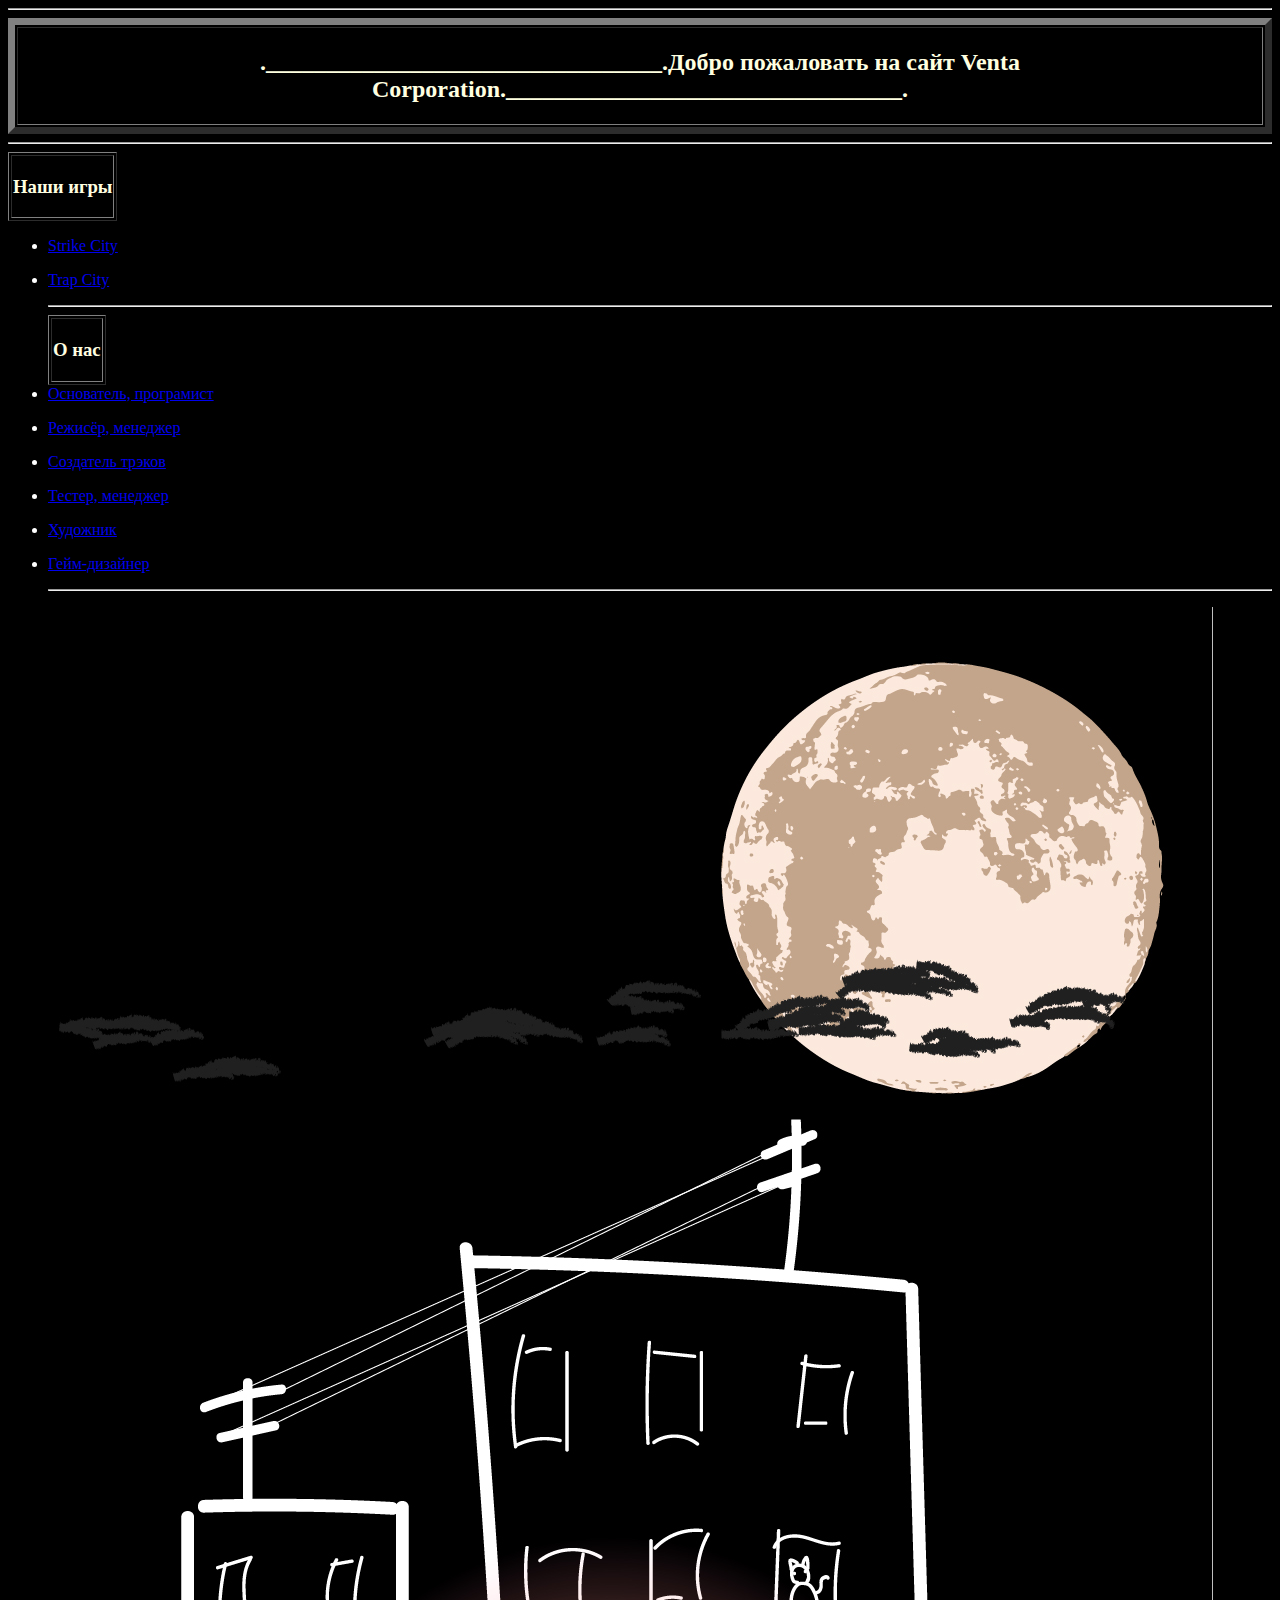
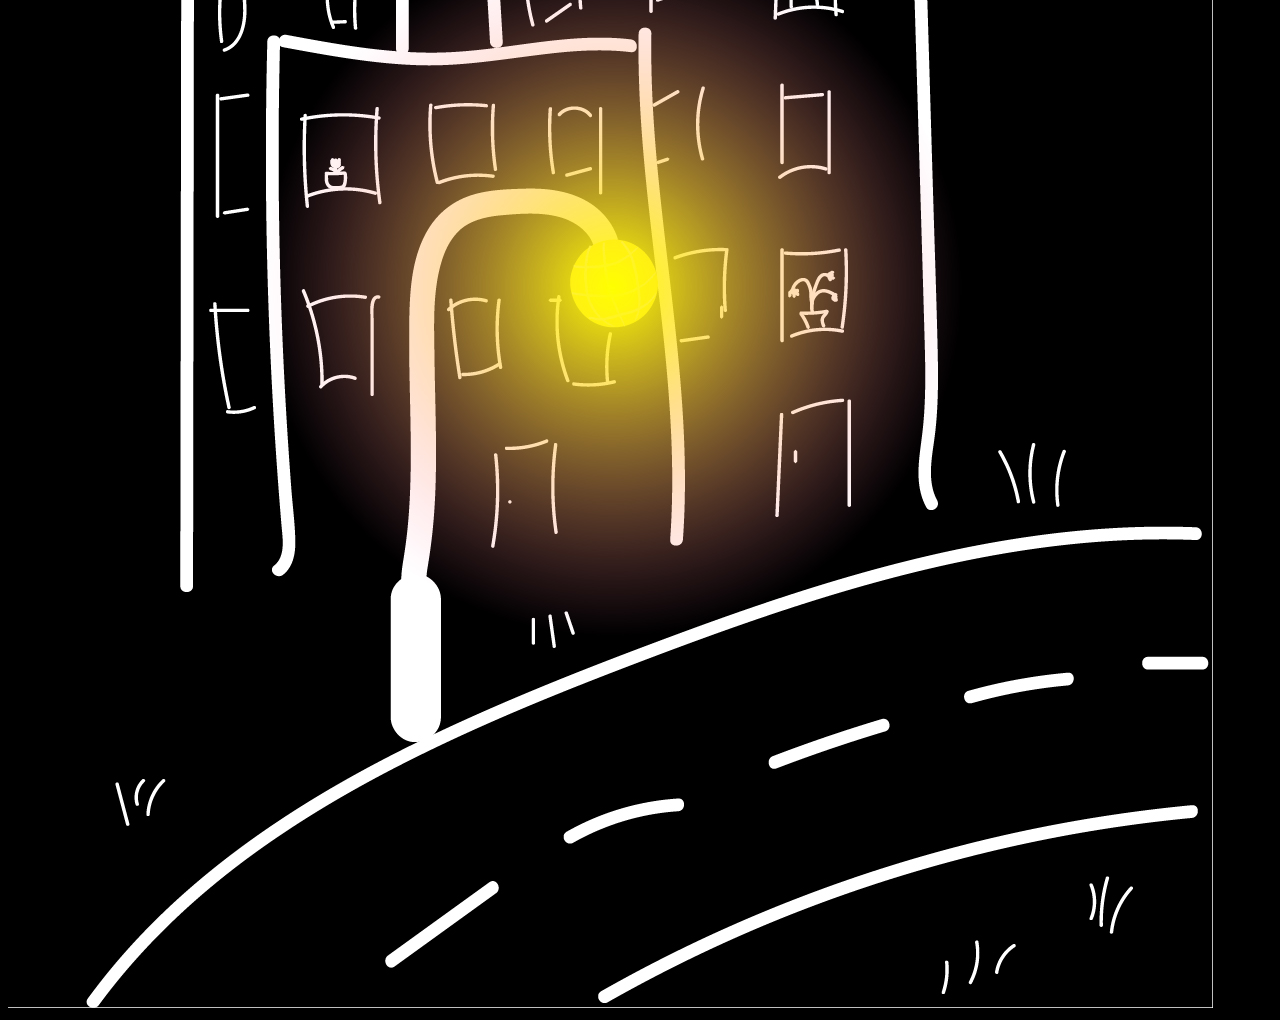
<file: index.html>
<!DOCTYPE html>
<html lang="en" dir="ltr">
  <head>
    <meta charset="utf-8">
    <title>Venta Corporation.org</title>
    <meta name="google-site-verification" content="GL1Vaw823CWLQWrx3JbOKj8i2KGgB6Yt8mqILRxFqus" />
    <meta name="keywords" content="Alan Adventure, во что поиграть, игра, геймдэв, страйк сити, вента, venta, Venta Corporation">
    <meta name="description" content="Компания по созданию игр"
    <link rel="shortcut icon" href="file:///C:/Users/Asus/Pictures/pXnn9dUa8K0.jpg"/>
    <style>
    table {
      color:#ffffe0
    }
    </style>
  </head>
  <body bgcolor="black">
    </style>
    <FONT color=#FFFFFF>
      <table color="#FFFFFF" border="7">
        <thead>
          <tr>
          <th><h2>._________________________________.Добро пожаловать на сайт Venta Corporation._________________________________.</th></h2>
            <hr>
          </tr>
        </thead>
      </table>
      <table border="1">
        <thead>
          <tr>
            <hr>
       <th><h3>Наши игры</h3></th>
       </tr>
     </thead>
   </table>
      <ul>
          <li><p><a href="https://yadi.sk/d/QOEBp5lpXlCqSw">Strike City</a></p></li>
          <li><p><a href="https://yadi.sk/d/ktdmVTAU-vsOTw">Trap City</a></p></li>
      <table color="red" border="1">
        <thead>
          <tr>
       <th><h3>О нас</h3></th>
       <hr>
     </table>
       </thead>
         </tr>
       <li><a href="https://vk.com/samodurovsky">Основатель, програмист</a></li>
       <li><p><a href="Стефаныч (нехочу вк скидывать)">Режисёр, менеджер</a></p></li>
       <li><p><a href="https://vk.com/vladkolor">Создатель трэков</a></p></li>
       <li><p><a href="https://vk.com/id471279908">Тестер, менеджер</a></p></li>
       <li><p><a href="https://vk.com/sonnyi_chelovek">Художник</a></p></li>
       <li><p><a href="https://vk.com/id543251487">Гейм-дизайнер</a></p></li>
       <hr>
     </ul>
    </font>
    <img src="Безымянный-1.jpg" alt="">
  </body>
</html>
</file>
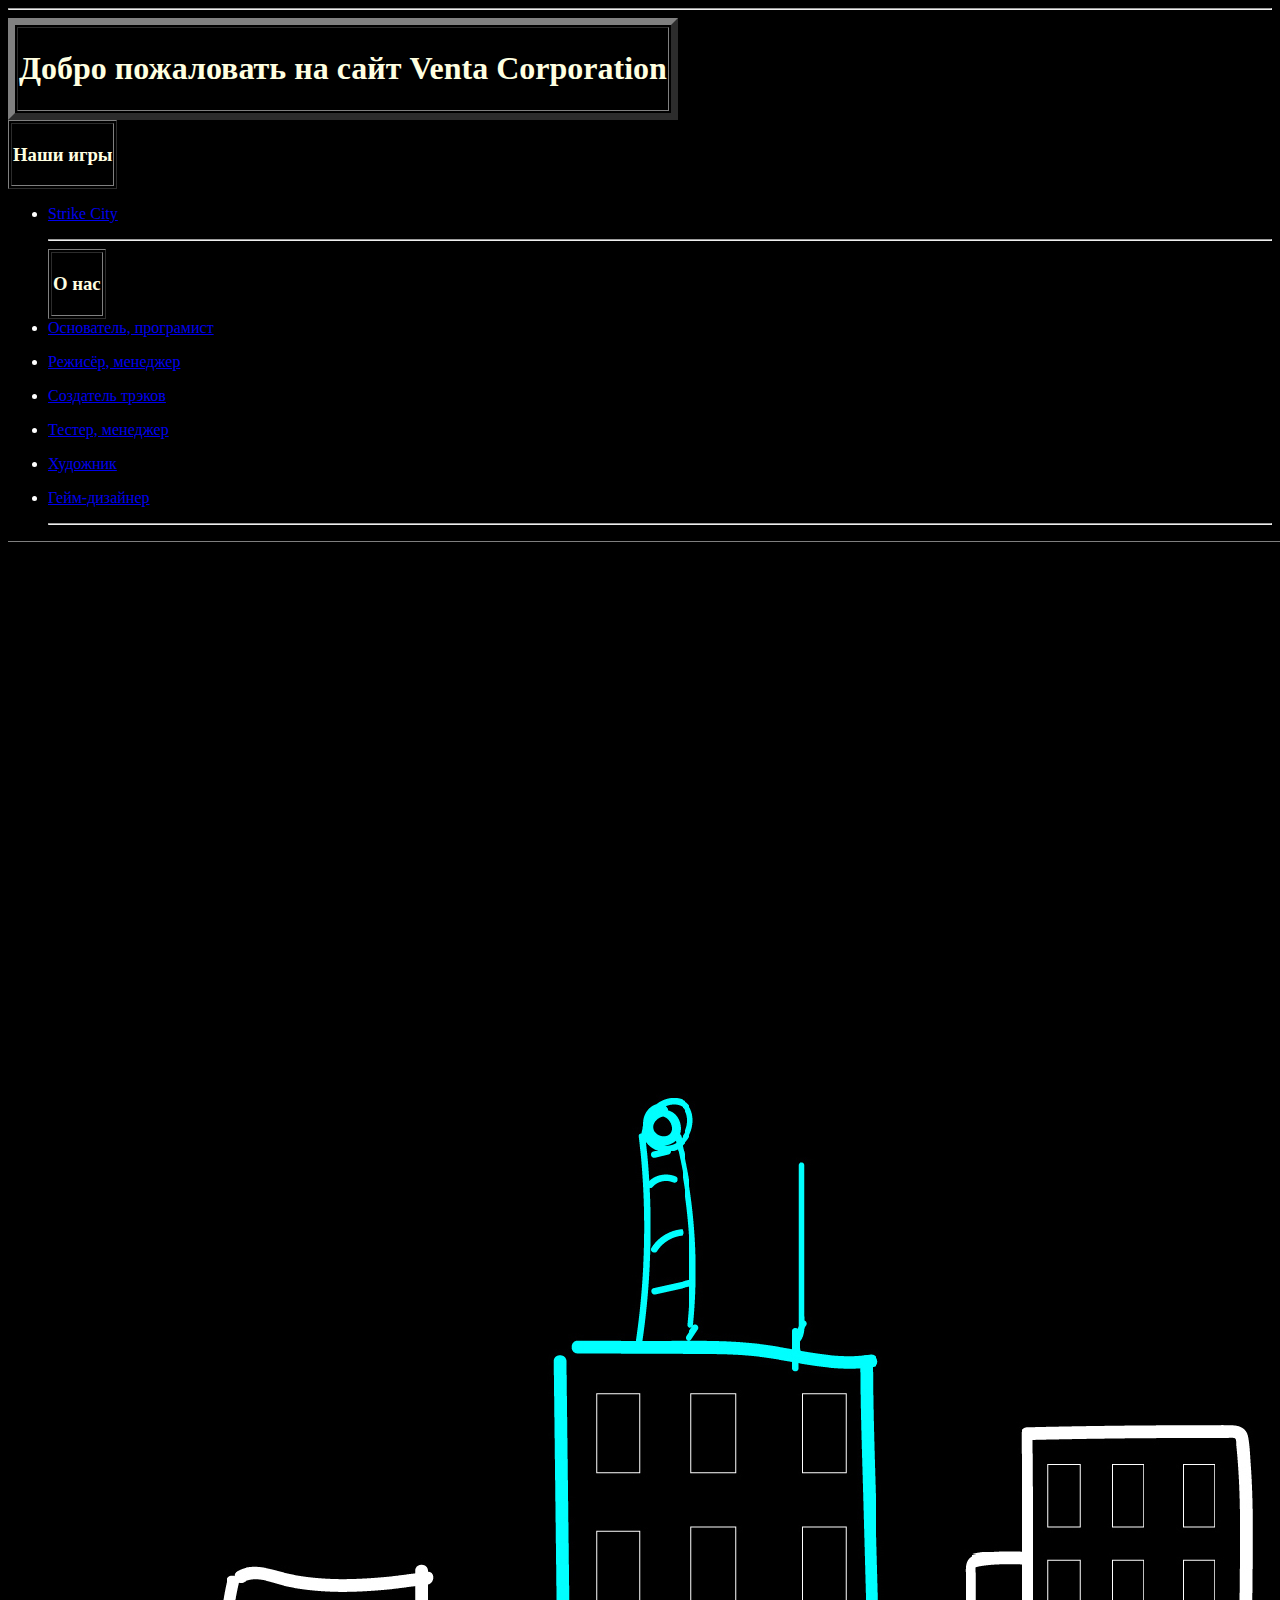
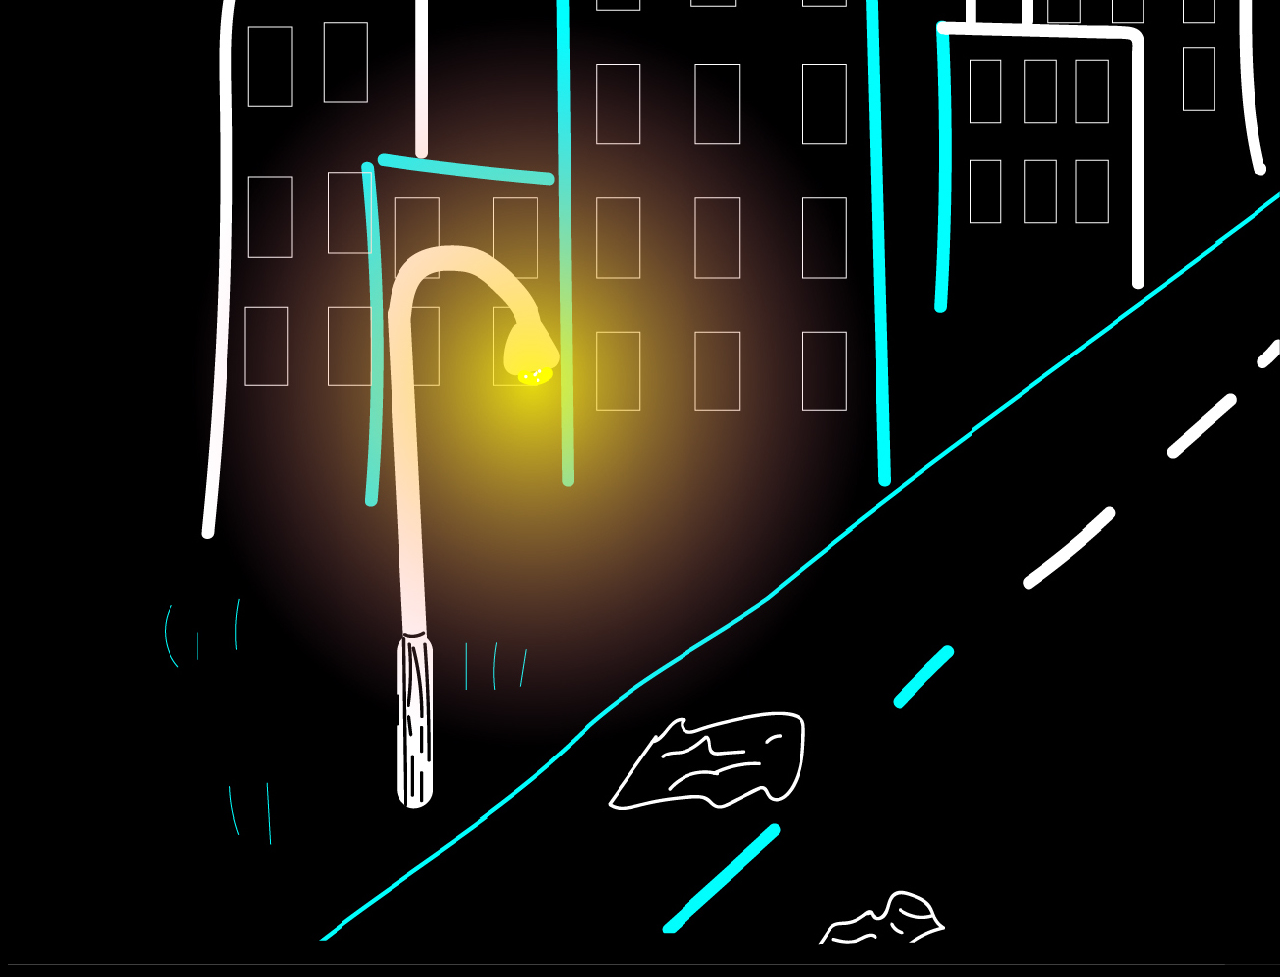
<file: мой чайт/index.html>
<!DOCTYPE html>
<html lang="en" dir="ltr">
  <head>
    <meta charset="utf-8">
    <title>Venta Corporation.org</title>
    <meta name="google-site-verification" content="GL1Vaw823CWLQWrx3JbOKj8i2KGgB6Yt8mqILRxFqus" />
    <meta name="keywords" content="Alan Adventure, во что поиграть, игра, геймдэв, страйк сити, вента, venta, Venta Corporation">
    <meta name="description" content="Компания по созданию игр"
    <link rel="shortcut icon" href="file:///C:/Users/Asus/Pictures/pXnn9dUa8K0.jpg"/>
    <style>
    table {
      color:#ffffe0
    }
    </style>
  </head>
  <body bgcolor="black">
    <FONT color=#FFFFFF>
      <table color="#FFFFFF" border="7">
        <thead>
          <tr>
          <th><h1><b>Добро пожаловать на сайт Venta Corporation</b></h2></th>
            <hr>
          </tr>
        </thead>
      </table>
      <table border="1">
        <thead>
          <tr>
       <th><h3>Наши игры</h3></th>
       </tr>
     </thead>
   </table>
      <ul>
          <li><p><a href="https://yadi.sk/d/QOEBp5lpXlCqSw">Strike City</a></p></li>
      <table color="red" border="1">
        <thead>
          <tr>
       <th><h3>О нас</h3></th>
       <hr>
     </table>
       </thead>
         </tr>
       <li><a href="https://vk.com/samodurovsky">Основатель, програмист</a></li>
       <li><p><a href="Стефаныч (нехочу вк скидывать)">Режисёр, менеджер</a></p></li>
       <li><p><a href="https://vk.com/vladkolor">Создатель трэков</a></p></li>
       <li><p><a href="https://vk.com/id471279908">Тестер, менеджер</a></p></li>
       <li><p><a href="https://vk.com/sonnyi_chelovek">Художник</a></p></li>
       <li><p><a href="https://vk.com/id543251487">Гейм-дизайнер</a></p></li>
       <hr>
     </ul>
    </font>
    <img src="Безымянный-1.jpg" alt="">
  </body>
</html>
</file>
